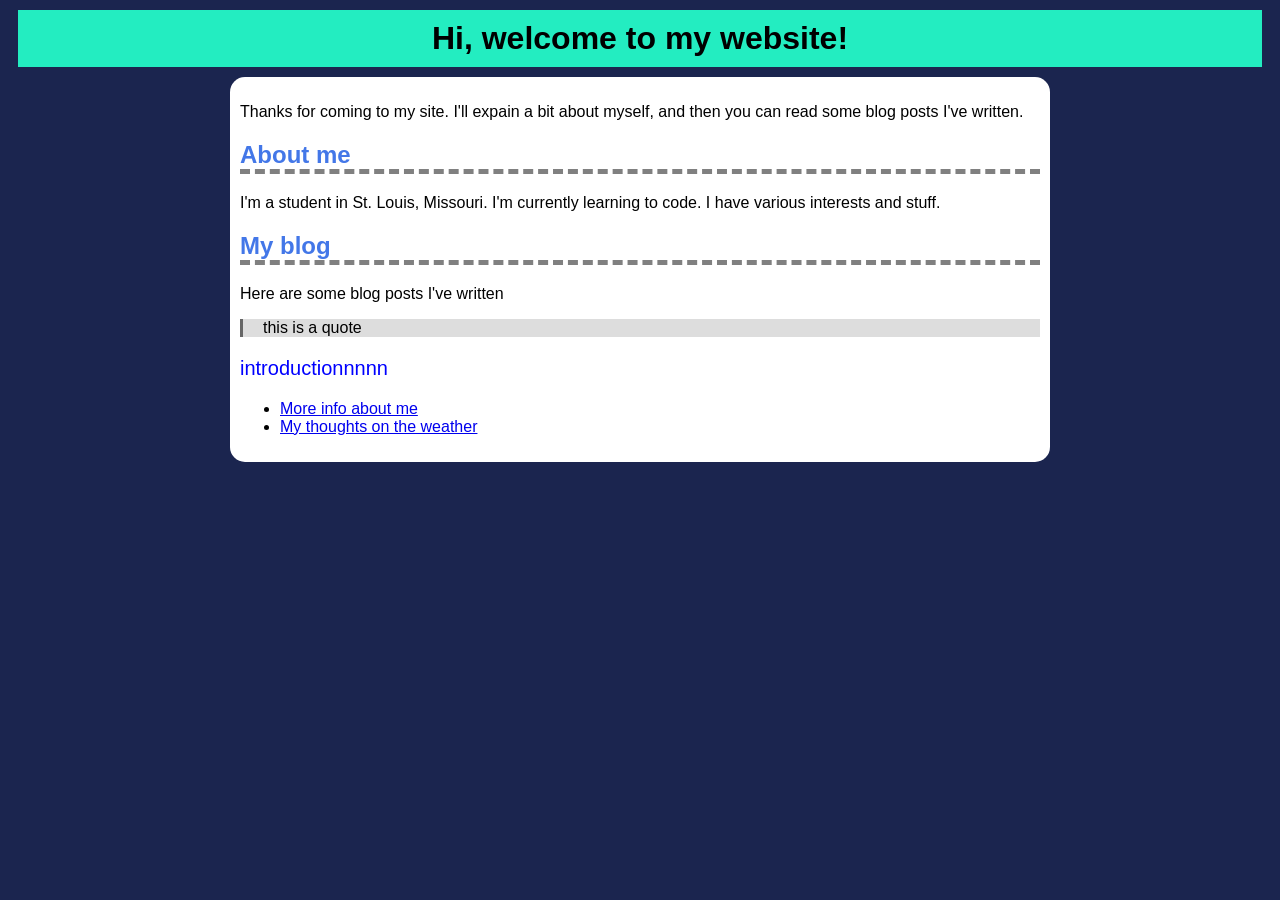
<file: firstDayWebsite/index.html>
<html>
	<head>
		<title> This is the title of the post</title>

		<link rel='stylesheet' href='style.css'/>

	</head>
	<body style='background-color:#1b254f; font-family: "Verdana", Verdana, sans-serif;'>
		<h1>Hi, welcome to my website!</h1>
			<div style='max-width:800px; margin:auto; background-color:white; border-radius: 15px; padding:10px;'>
				<p>Thanks for coming to my site. I'll expain a bit about myself, and then you can read some blog posts I've written.</p>
				<h2>About me </h2>
				<p>I'm a student in St. Louis, Missouri. I'm currently learning to code. I have various interests and stuff. </p>
				<h2 style='border-bottom: dashed 5px gray; color:#4377e8;'>My blog </h2>
				<p>Here are some blog posts I've written </p>

				<p class='quote'> this is a quote </p>
				<p id='introParagraph'> introductionnnnn </p>

				<ul>
					<li> <a href="aboutMe.html">More info about me </a>
					<li> <a href="weatherThoughts.html">My thoughts on the weather </a>
			</div>
	</body>
</html>
</file>
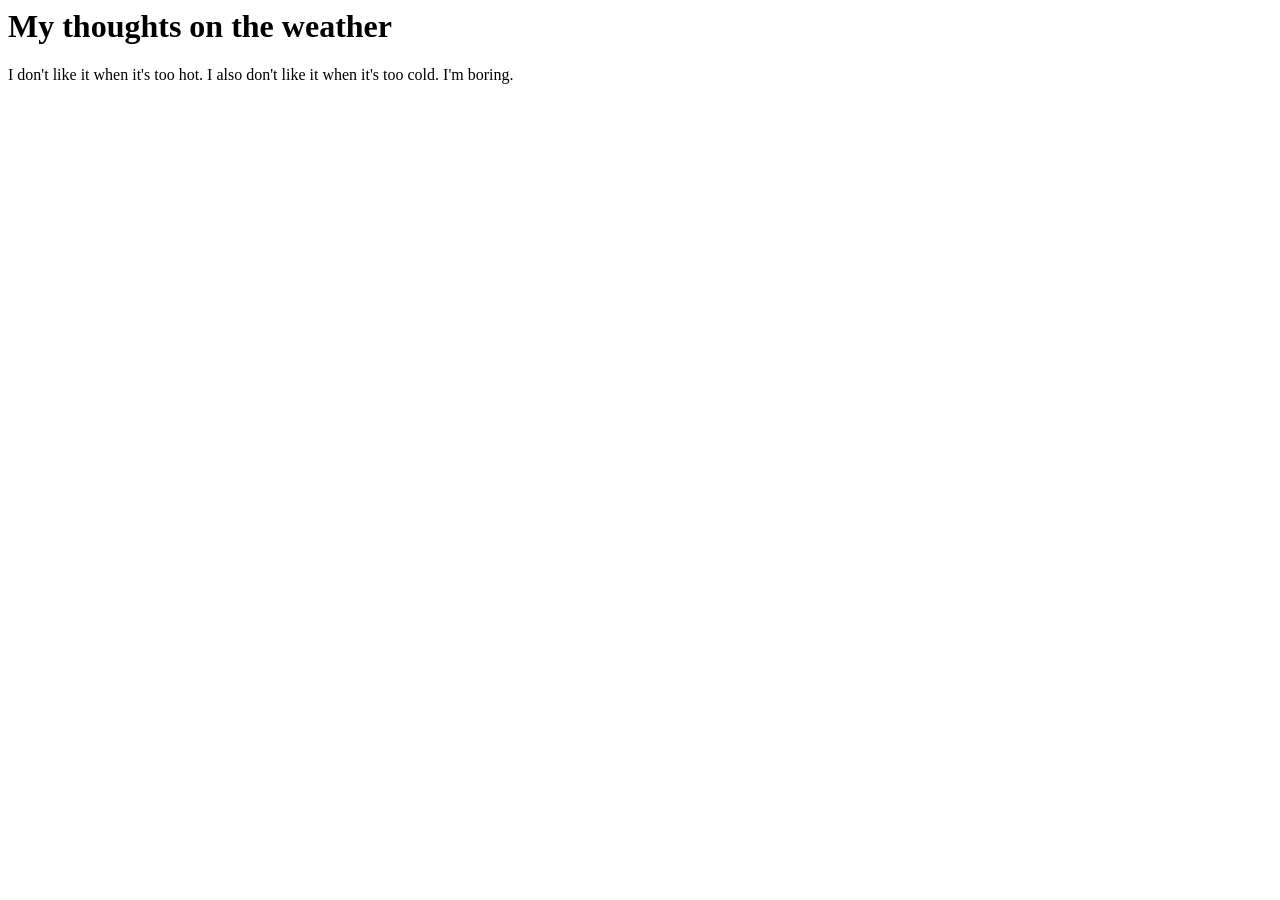
<file: firstDayWebsite/weatherThoughts.html>
<html>
	<head>
		<title> This is the title of the post</title>
	</head>
	<body>
		<h1>My thoughts on the weather</h1>
		<p>I don't like it when it's too hot. I also don't like it when it's too cold. I'm boring.</p>
	</body>
</html>
</file>
<file: firstDayWebsite/style.css>
h1 {
	background-color:#23edc1;
	text-align: center;
	padding:10px;
	margin: 10px;
}
h2 {
	border-bottom: dashed 5px gray;
	color:#4377e8;
}
.quote{
	padding-left:20px;
	border-left:3px solid #666;
	background-color: #ddd;
}
#introParagraph{
		color:blue;
		font-size: 20px;
}
</file>
